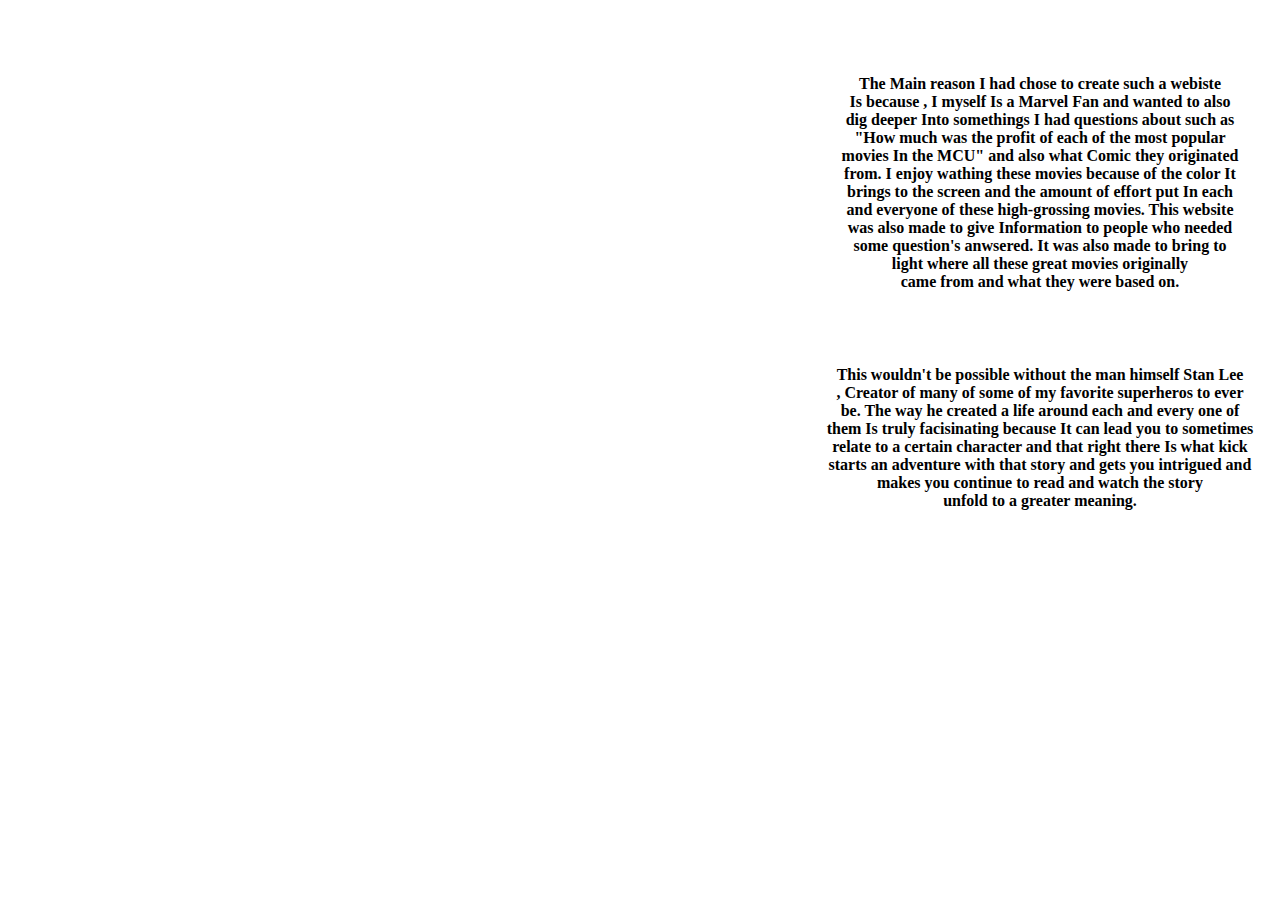
<file: about.html>
<!DOCTYPE html>
<html>

<head>
    <title>About</title>
    <link rel="stylesheet" href="about.css">
</head>

<body class="main">
    <p class="about"> The Main reason I had chose to create such a webiste <br> Is because , I myself Is a Marvel Fan
        and
        wanted to also <br> dig deeper Into somethings I had questions about such as <br> "How much was the profit of
        each of the
        most popular <br> movies In the MCU" and also what Comic they originated <br> from. I enjoy wathing these movies
        because
        of the color It <br> brings to the screen and the amount of effort put In each <br> and everyone of these
        high-grossing
        movies. This website <br> was also made to give Information to people who needed <br> some question's anwsered.
        It was
        also made to bring to <br> light where all these great movies originally <br> came from and what they were based
        on.</p>

    <p class="about">This wouldn't be possible without the man himself Stan Lee <br> , Creator of many of some of my favorite
        superheros to ever <br> be. The way he created a life around each and every one of <br> them Is truly facisinating because
        It can lead you to sometimes <br> relate to a certain character and that right there Is what kick <br> starts an adventure
        with that story and gets you intrigued and <br> makes you continue to read and watch the story <br> unfold to a greater
        meaning.</p>
</body>

</html>
</file>
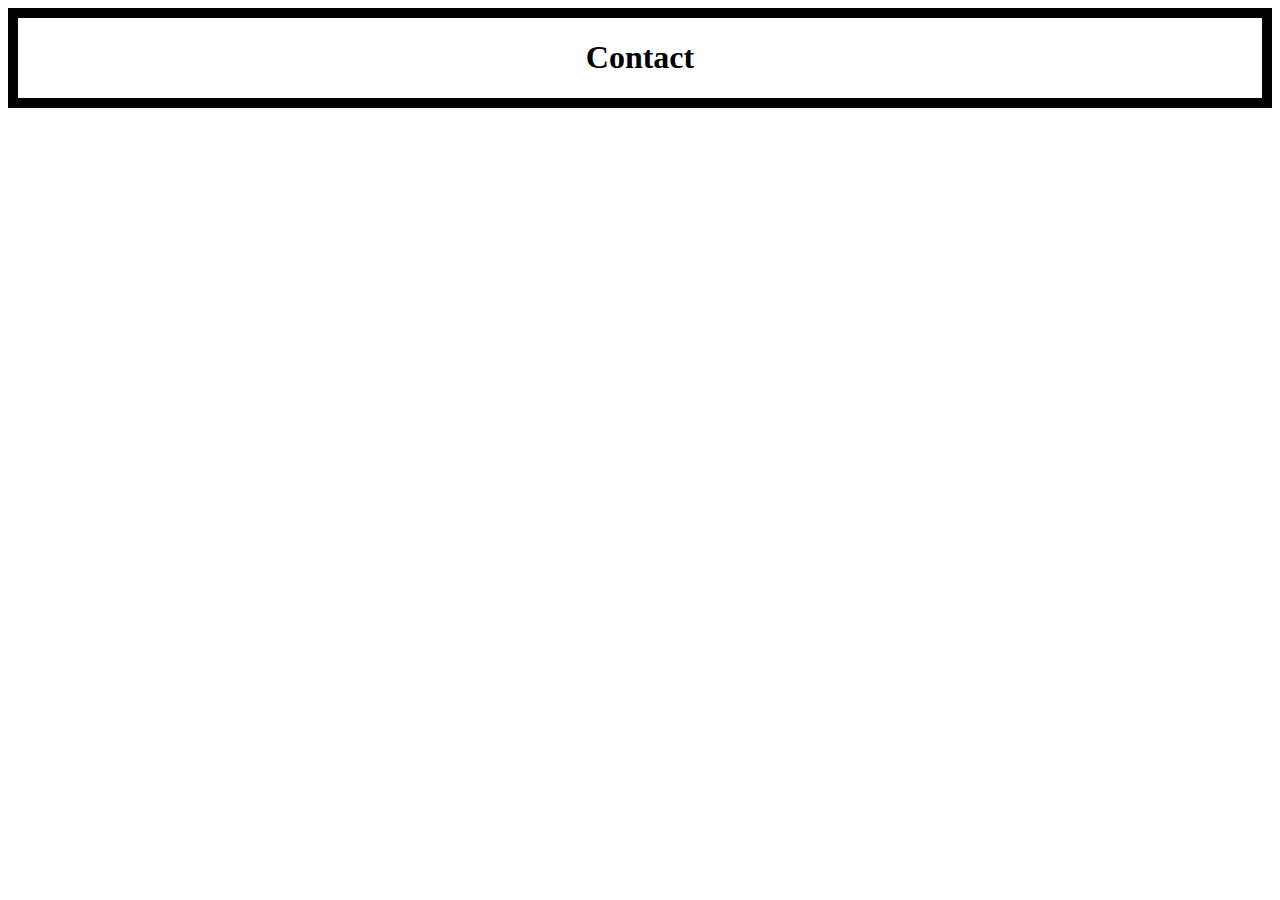
<file: contact.html>
<!DOCTYPE html>
<html>
    <head>
        <title>Contact</title>
        <link rel="stylesheet" href="contact.css">
    </head>
    <body class="main">
        <header class="title">
            <h1>Contact</h1>
        </header>
        <p class="contact">
            This Is the contact page which allows you <br> to contact me and ask me questions you have <br> about the website , etc.  For all buisness <br> Inquieries Send An Email.
        </p>

        <p class="email">
            Email:dnadeau02lbpearson.ca
            <br> <br>
            Email Me Only for buisness Inquiries Only <br> and For Questions About the webiste that you may have.

        </p>

    </body>
</html>
</file>
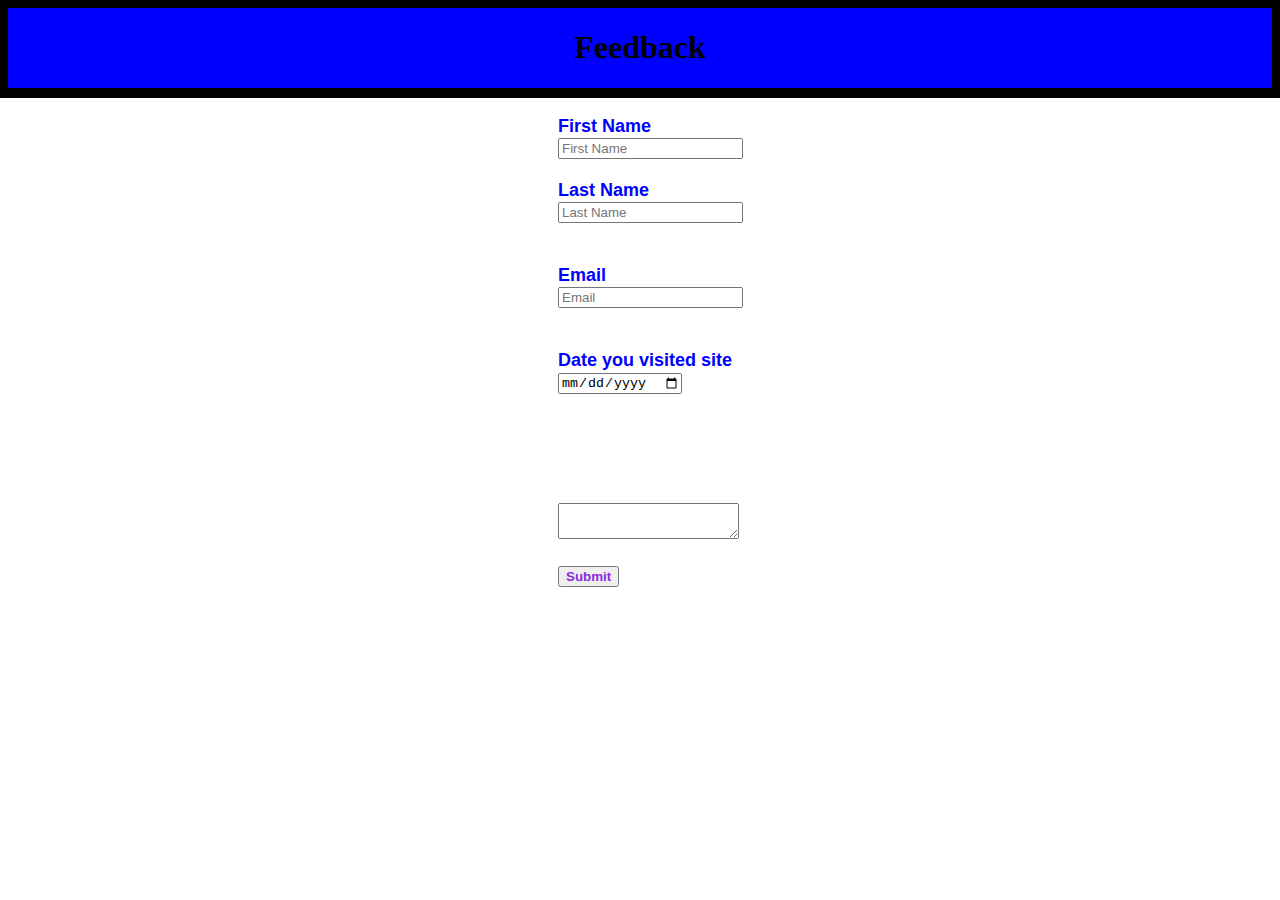
<file: feedback.html>
<!DOCTYPE html>
<html>
    <head>
        <title>Feedback</title>
        <link rel="stylesheet" href="feedback.css">
    </head>
    <body class="main">
        <header class="title">
        <h1>Feedback</h1>
    </header>
        <form form action="/action_page.php">
       <p class="feedback">
                <label for="fname">First Name</label><br>
                <input type="text" id="fname" name="fname" placeholder="First Name" required><br><br>
                <label for="lname">Last Name</label><br> 
                <input type="text" id="lname" name="lname" placeholder="Last Name" required><br><br><br>
                <label for="email">Email</label><br>
                <input type="email" id="email" name="email" placeholder="Email"><br><br><br>
                <label for="date">Date you visited site</label><br>
                <input type="date" id="date" name="date"><br><br>
               <br><br>
                </p> <br> <br>
                <p class="done"><label for="bio">Any Feedback? Answer Here!</label><br><br>
                          <textarea></textarea><br><br>
                          <input class="submit" type="submit" value="Submit"
                </center>
                  </p>
               </form> 
              </div>
            </h3>
          </p>
        </form>
      </body>
  </html>
</file>
<file: about.css>
.main {
    background-image: url(https://cdn.wallpapersafari.com/96/78/zrtMvu.jpg);
    background-repeat: no-repeat;
    background-size: cover;
}

.about {
    margin-left: 800px;
    margin-top: 75px;
    font-family: 'Times New Roman', Times, serif;
    font-weight: bold;
    font-style: inherit;
    text-align: center;
}
</file>
<file: contact.css>
.title {
    text-align: center;
    border: solid black 10px;
}

.contact {
    text-align: center;
    margin-top: 75px;
    font-size: large;
    font-family: Impact, Haettenschweiler, 'Arial Narrow Bold', sans-serif;
    font-weight: bold;
    color: white;
    box-shadow: black 2px ;
}

.email {
    text-align: center;
    margin-top: 75px;
    font-size: xx-large;
    margin-top: 75px;
    font-size: large;
    font-style: italic;
    font-weight: bolder;
    color: white;
}

.main {
    background-image: url(https://media.titanbooks.com/catalog/products/MarvelAvengers_TheArtoftheGame_FINALwithcopyright_w4JfXcN.jpg);
    background-repeat: no-repeat;
    background-size: cover;
}
</file>
<file: feedback.css>
.feedback {
    font-weight: bolder;
    margin-left: 550px;
    font-family: Impact, Haettenschweiler, 'Arial Narrow Bold', sans-serif;
    color: blue;
    font-size: 18px;
        
}

.done {
    margin-left: 550px;
    margin-top: -50px;
    color: white;
    font-size: 18px  ;
    font-weight: bolder;
}

.main {
    background-image: url(https://www.industryfreak.com/wp-content/uploads/2019/08/Marvel-movies-1.jpg);
    background-repeat: no-repeat;
    background-size: cover;
}

.title {
    text-align: center;
    border: solid black 10px;
    margin-top: -10px;
    background-color: blue;
    margin-left: -10px;
    margin-right: -10px;
}

.submit {
    color: blueviolet;
    font-weight: bold
}
</file>
